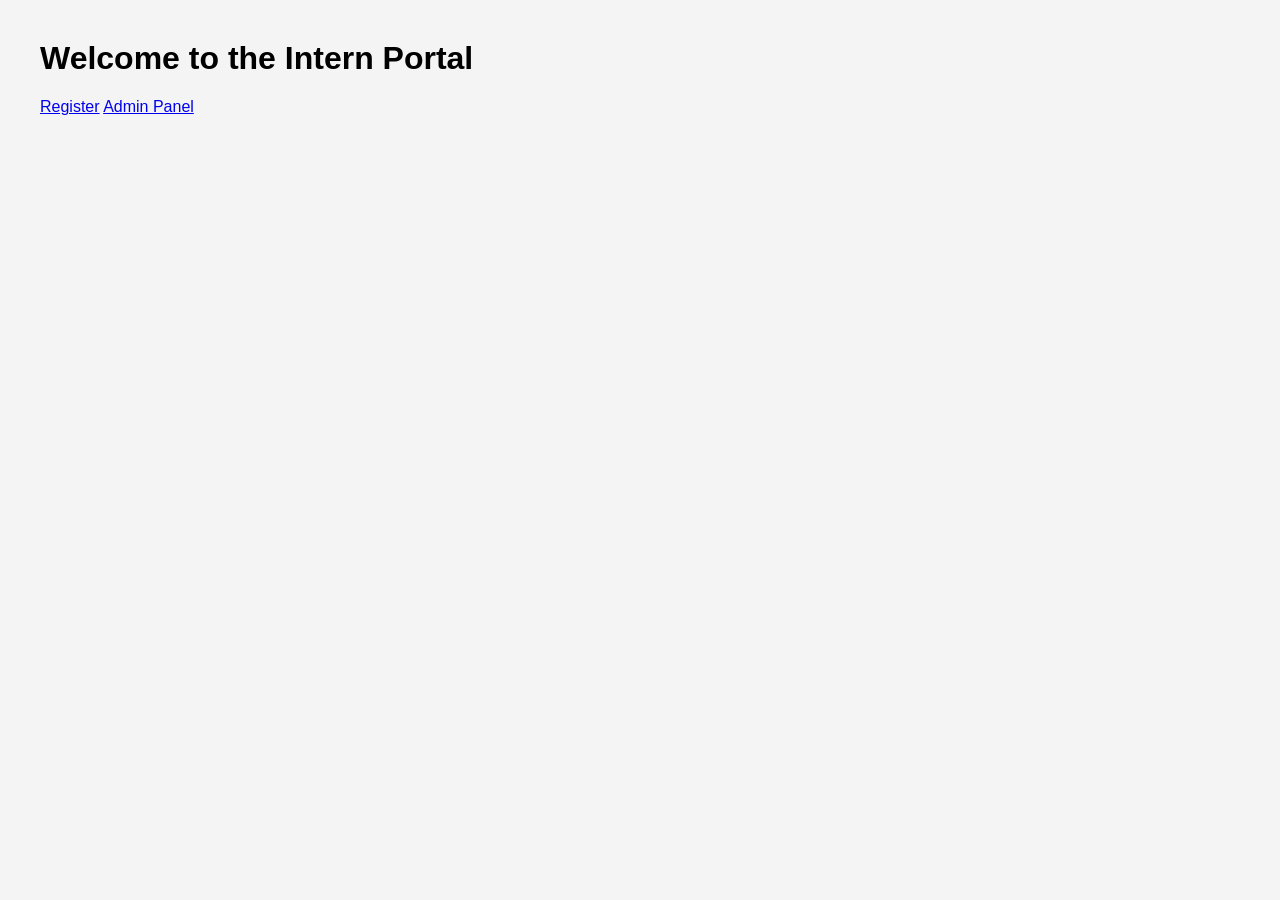
<file: index.html>
<!DOCTYPE html>
<html>
<head>
  <title>Intern Portal</title>
  <link rel="stylesheet" href="style.css">
</head>
<body>
  <h1>Welcome to the Intern Portal</h1>
  <a href="register.html">Register</a>
  <a href="admin.html">Admin Panel</a>
</body>
</html>
</file>
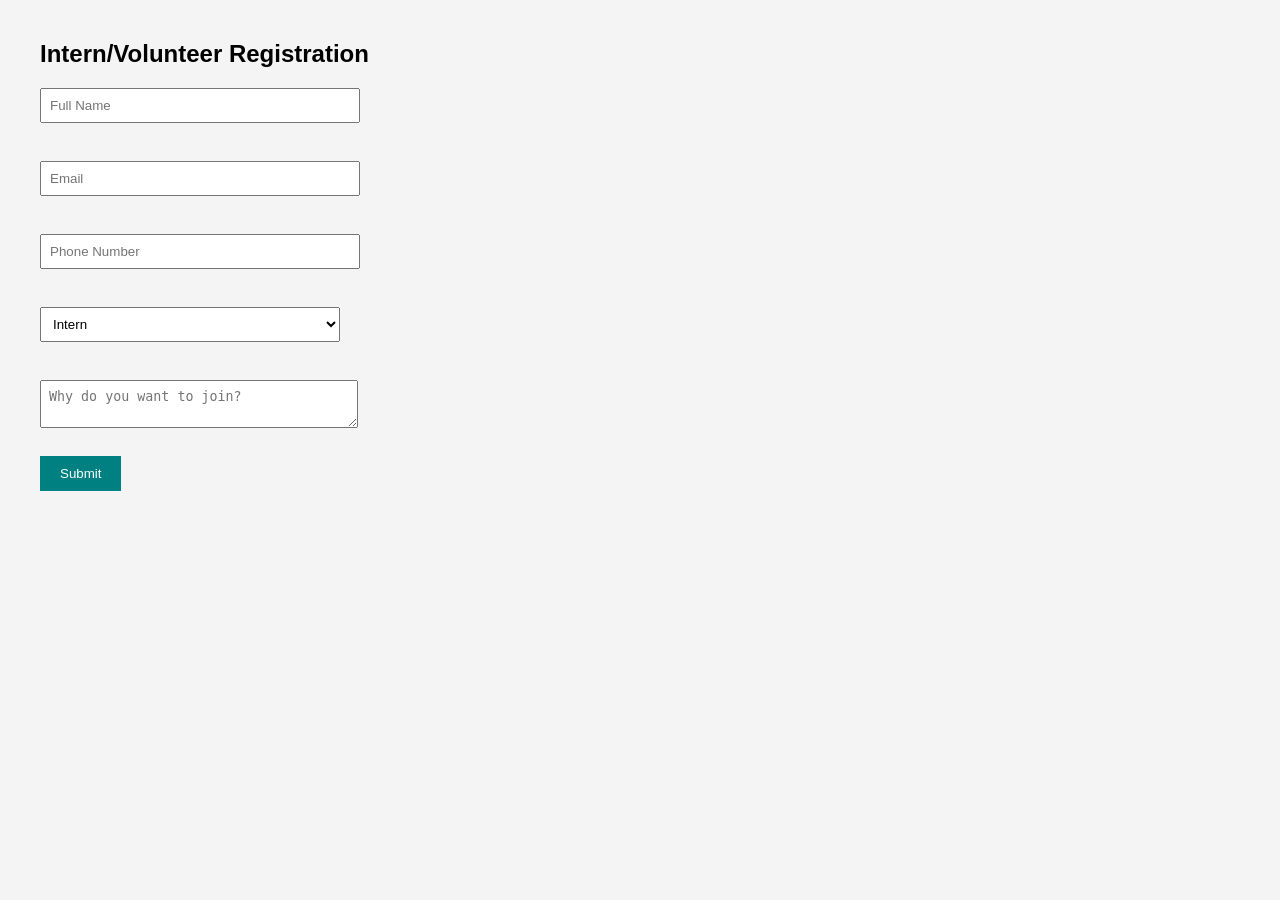
<file: admin.html>
<!DOCTYPE html>
<html>
<head>
  <title>Register</title>
  <link rel="stylesheet" href="style.css">
</head>
<body>
  <h2>Intern/Volunteer Registration</h2>
  <form id="registrationForm">
    <input type="text" name="name" placeholder="Full Name" required><br>
    <input type="email" name="email" placeholder="Email" required><br>
    <input type="text" name="phone" placeholder="Phone Number" required><br>
    <select name="role">
      <option value="Intern">Intern</option>
      <option value="Volunteer">Volunteer</option>
    </select><br>
    <textarea name="motivation" placeholder="Why do you want to join?" required></textarea><br>
    <button type="submit">Submit</button>
  </form>

  <script>
    document.getElementById('registrationForm').addEventListener('submit', async function(e) {
      e.preventDefault();
      const form = e.target;
      const data = {
        name: form.name.value,
        email: form.email.value,
        phone: form.phone.value,
        role: form.role.value,
        motivation: form.motivation.value
      };

      await fetch('http://localhost:5000/api/applicants', {
        method: 'POST',
        headers: {'Content-Type': 'application/json'},
        body: JSON.stringify(data)
      });

      alert("Application Submitted!");
      form.reset();
    });
  </script>
</body>
</html>
</file>
<file: style.css>
body {
  font-family: Arial;
  margin: 40px;
  background-color: #f4f4f4;
}

input, select, textarea {
  display: block;
  margin: 10px 0;
  padding: 8px;
  width: 300px;
}

button {
  padding: 10px 20px;
  background-color: teal;
  color: white;
  border: none;
}
</file>
